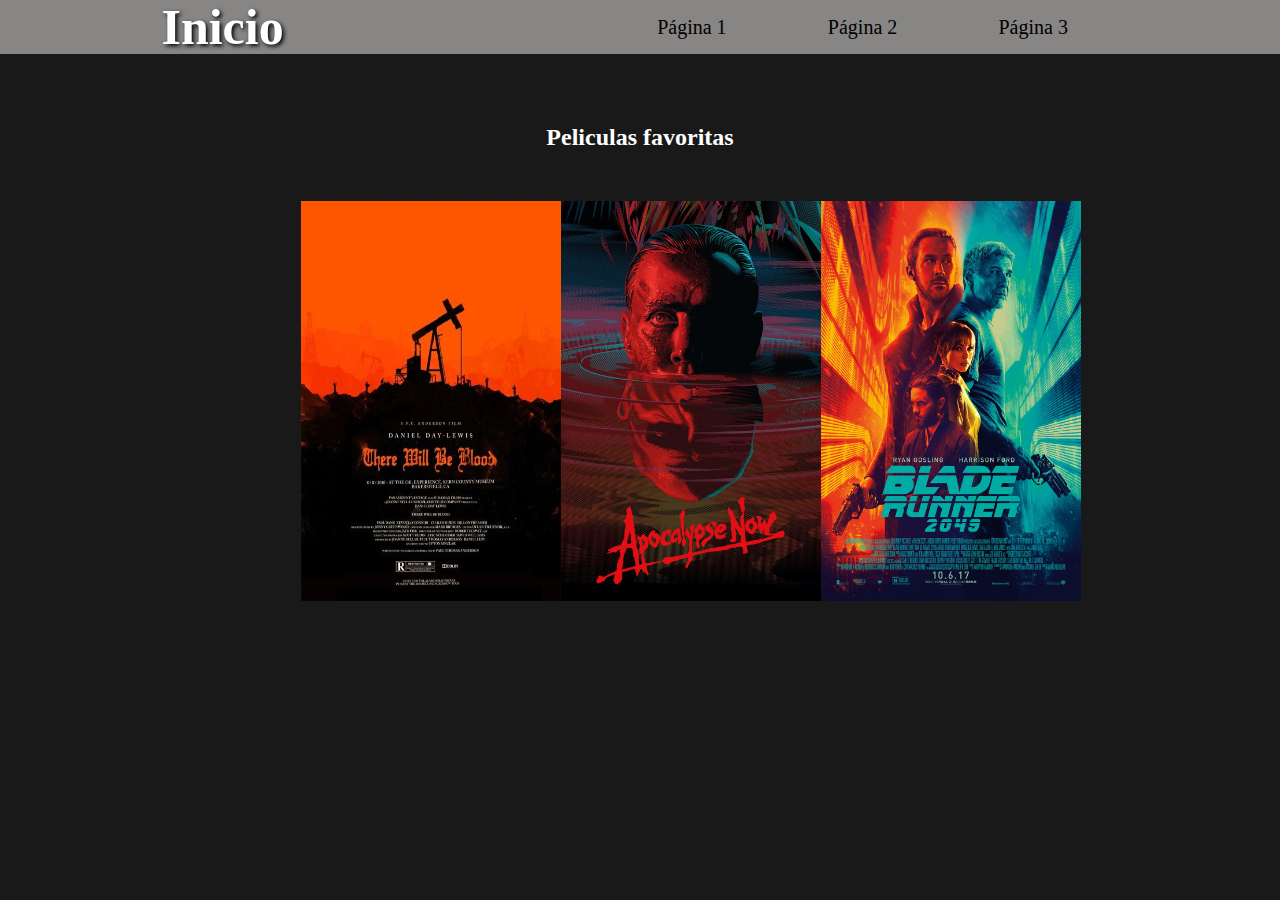
<file: index.html>
<!DOCTYPE html>
<html lang="en">
<head>
    <meta charset="UTF-8">
    <meta name="viewport" content="width=device-width, initial-scale=1.0">
    <link href="https://cdn.jsdelivr.net/npm/bootstrap@5.0.2/dist/css/bootstrap.min.css" rel="stylesheet" 
    integrity="sha384-EVSTQN3/azprG1Anm3QDgpJLIm9Nao0Yz1ztcQTwFspd3yD65VohhpuuCOmLASjC" crossorigin="anonymous">
    <link rel="stylesheet" href="css/style01.css">
    <title>Inicio</title>
</head>
<body>
    <header>
        <a class = "Resaltado sinhover" href="index.html"><h1>Inicio</h1></a>
            <nav>
                <a href="pagina1.html">Página 1</a>
                <a href="pagina2.html">Página 2</a>
                <a href="pagina3.html">Página 3</a>
            </nav>
    </header>

    <div class = "favoritas">
        <h2 class = "display-2">Peliculas favoritas</h2>
        <section class = "imagenes">
           <a href="pagina1.html"><img class= "resaltar-imagen rounded" src="img/there.png" alt="peli 1"></a> 
            <a href="pagina2.html"><img class= "resaltar-imagen rounded" src="img/apocalypse.png" alt="peli 2"></a>
            <a href="pagina3.html"><img class= "resaltar-imagen rounded" src="img/blade.jpg" alt="peli 3"></a>
        </section>
 </div>
</body>
</html>
</file>
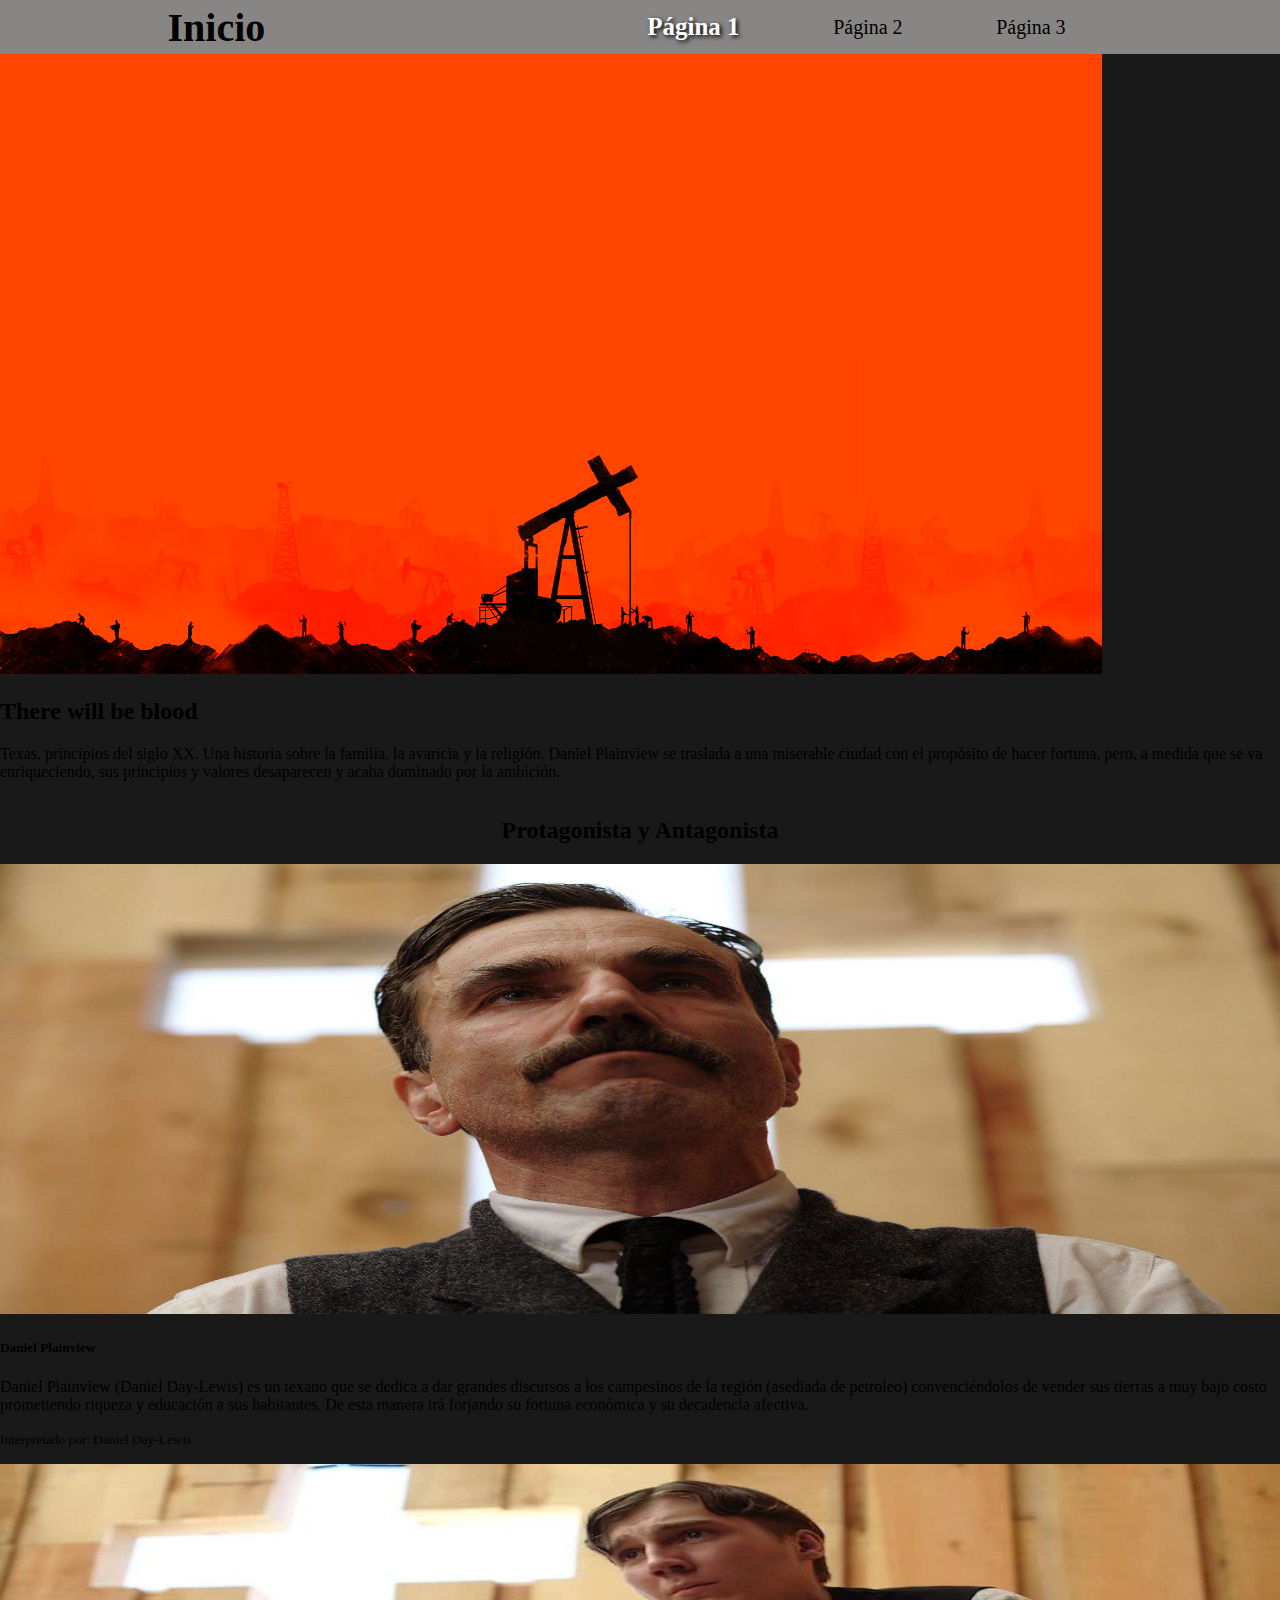
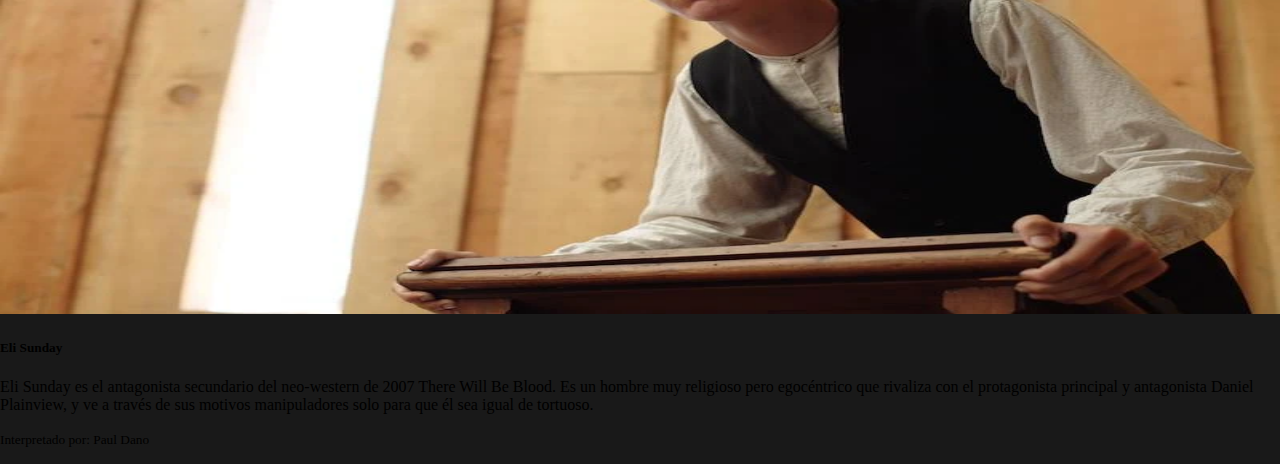
<file: pagina1.html>
<!DOCTYPE html>
<html lang="en">
<head>
    <meta charset="UTF-8">
    <meta name="viewport" content="width=device-width, initial-scale=1.0">
    <link href="https://cdn.jsdelivr.net/npm/bootstrap@5.0.2/dist/css/bootstrap.min.css" rel="stylesheet" 
    integrity="sha384-EVSTQN3/azprG1Anm3QDgpJLIm9Nao0Yz1ztcQTwFspd3yD65VohhpuuCOmLASjC" crossorigin="anonymous">
    <link rel="stylesheet" href="css/paginas.css">
    <link rel="stylesheet" href="css/style01.css">
    <title>Página 1</title>
</head>
<body>
    <header>
        <a href="index.html"><h1>Inicio</h1></a>
            <nav>
                <a  class = "Resaltado sinhover" href="pagina1.html">Página 1</a>
                <a href="pagina2.html">Página 2</a>
                <a href="pagina3.html">Página 3</a>
            </nav>
    </header>

    <div class="card bg-dark text-white">
        <img src="img/willbe.png" class="card-img imagen-saturada">
        <div class="card-img-overlay d-flex flex-column justify-content-center align-items-center text-center">
            <h2 class="card-title display-2 fw-bold">There will be blood</h2>
            <p class="card-text w-50 shadow p-3 mb-5 bg-transparent rounded fs-5">
                Texas, principios del siglo XX. Una historia sobre la familia, la avaricia y la religión.  Daniel Plainview se traslada a una miserable ciudad con el propósito de hacer fortuna, pero, a medida que se va enriqueciendo, sus principios y valores desaparecen y acaba dominado por la ambición.
            </p>
        </div>
    </div>

<div class="container">    

    <h2 class="text-white display-4 shadow p-4 mb-1 bg-transparent rounded ">Protagonista y Antagonista</h2>
    <div class="row">
        <div class="col mb-4">
                <div class="card text-white bg-dark h-100">
                    <img src="img/child.jpg" class="card-img-top" alt="...">
                    <div class="card-body">
                    <h5 class="card-title">Daniel Plainview</h5>
                    <p class="card-text">Daniel Plainview (Daniel Day-Lewis) es un texano que se dedica a dar grandes discursos a los campesinos de la región (asediada de petroleo) convenciéndolos de vender sus tierras a muy bajo costo prometiendo riqueza y educación a sus habitantes. 
                        De esta manera irá forjando su fortuna económica y su decadencia afectiva.</p>
                    <p class="card-text"><small class="text-muted">Interpretado por: Daniel Day-Lewis</small></p>
                    </div>
                </div> 
         </div>
         <div class="col mb-4">              
                <div class="card text-white bg-dark h-100">
                    <img src="img/fire.jpg" class="card-img-top" alt="...">
                    <div class="card-body">
                    <h5 class="card-title">Eli Sunday</h5>
                    <p class="card-text">Eli Sunday es el antagonista secundario del neo-western de 2007 There Will Be Blood. Es un hombre muy religioso pero egocéntrico que rivaliza con el protagonista principal y antagonista Daniel Plainview, y ve a través de sus motivos manipuladores solo para que él sea igual de tortuoso.</p>
                    <p class="card-text"><small class="text-muted">Interpretado por: Paul Dano</small></p>
                    </div>
                </div>  
            </div>                
    </div>

</div>  

</body>
</html>
</file>
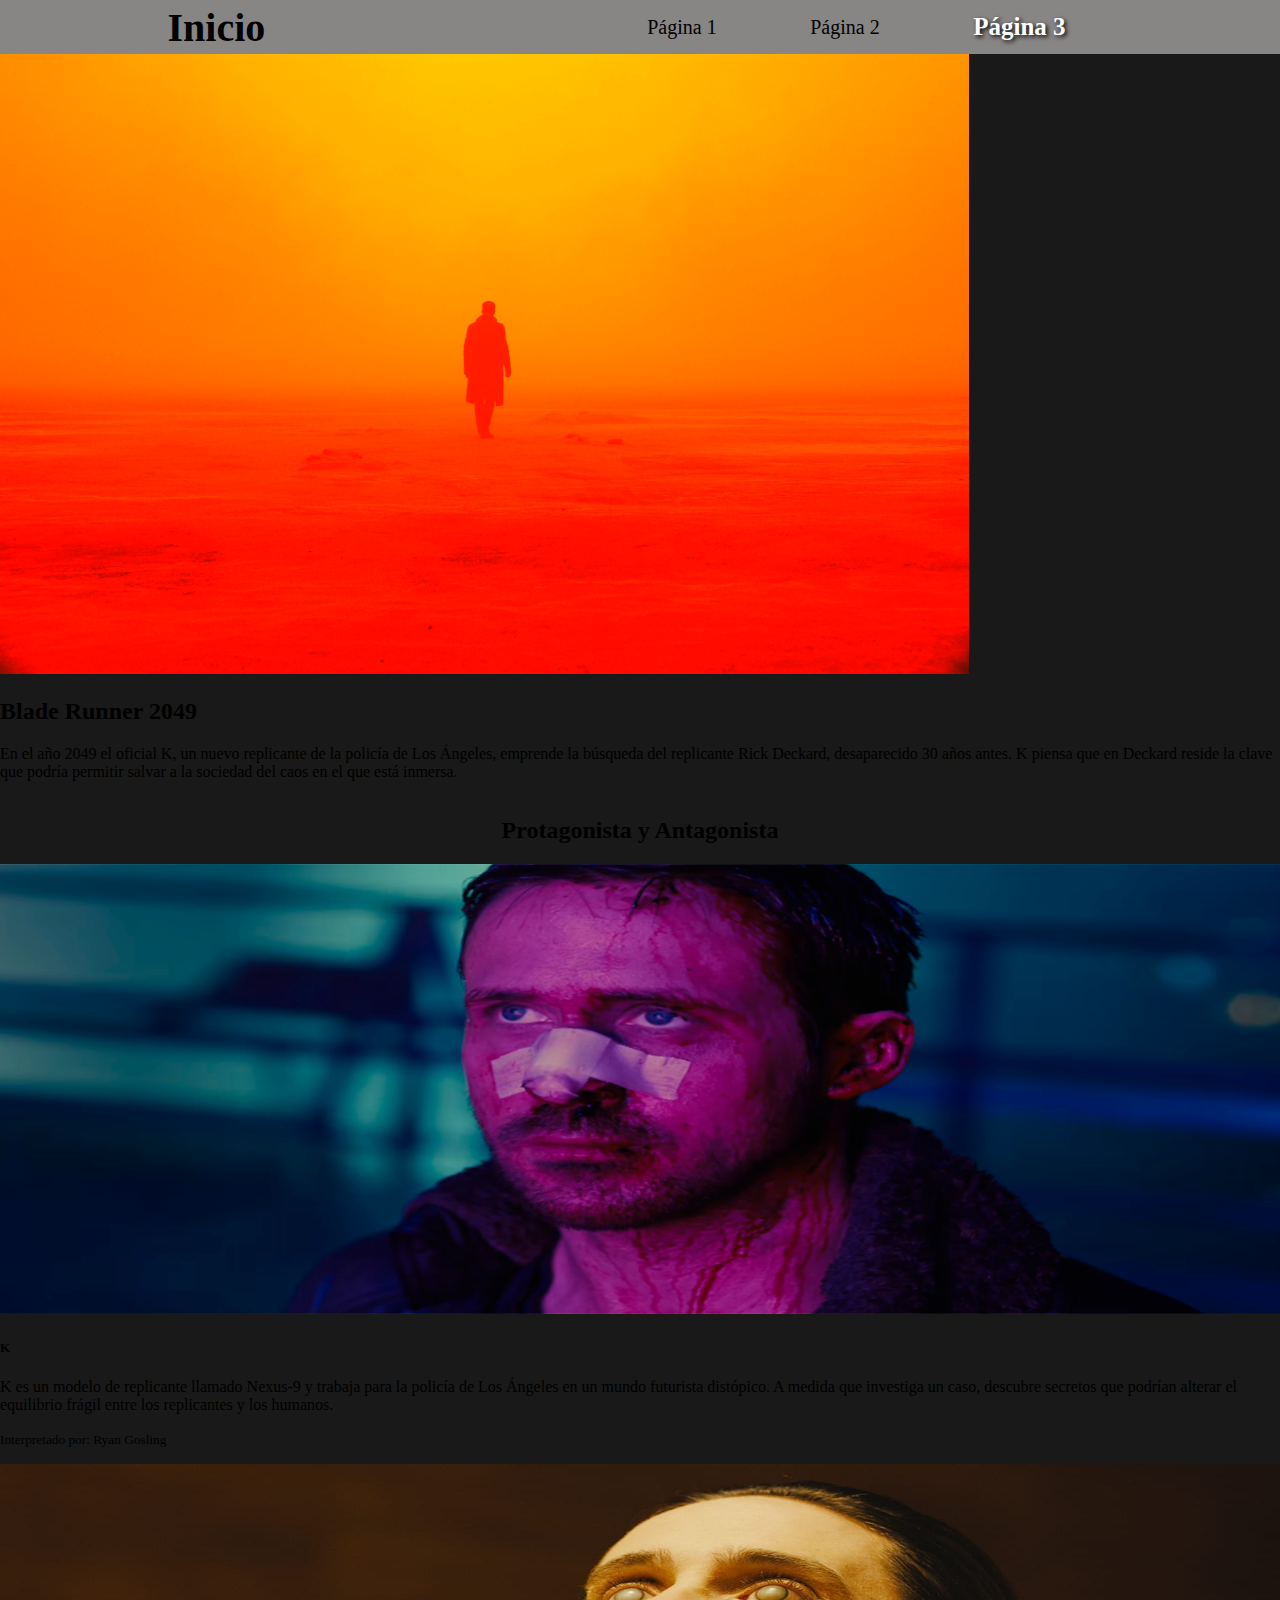
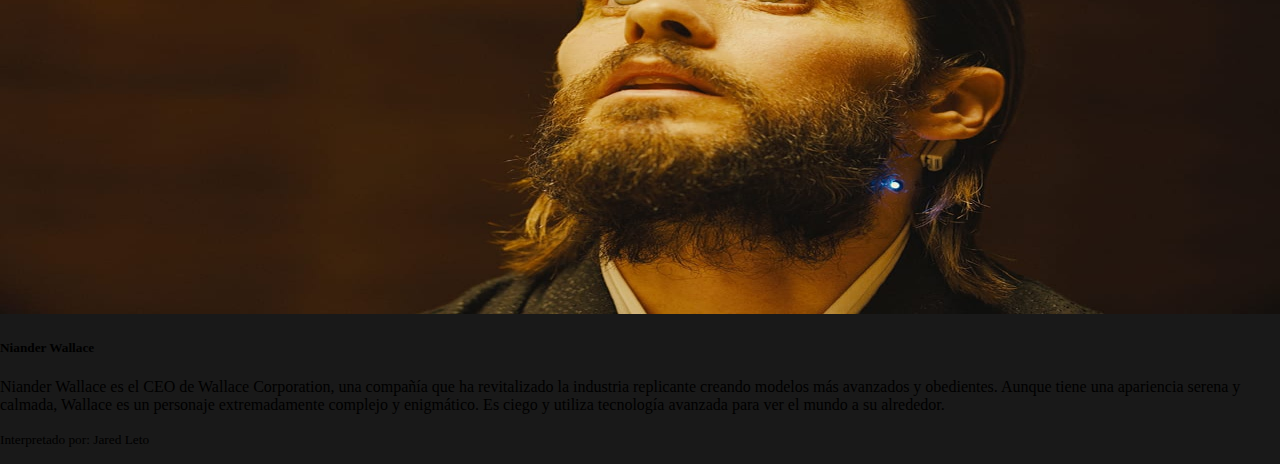
<file: pagina3.html>
<!DOCTYPE html>
<html lang="en">
<head>
    <meta charset="UTF-8">
    <meta name="viewport" content="width=device-width, initial-scale=1.0">
    <link href="https://cdn.jsdelivr.net/npm/bootstrap@5.0.2/dist/css/bootstrap.min.css" rel="stylesheet" 
    integrity="sha384-EVSTQN3/azprG1Anm3QDgpJLIm9Nao0Yz1ztcQTwFspd3yD65VohhpuuCOmLASjC" crossorigin="anonymous">
    <link rel="stylesheet" href="css/paginas.css">
    <link rel="stylesheet" href="css/style01.css">
    <title>Página 3</title>
</head>
<body>
    <header>
        <a href="index.html"><h1>Inicio</h1></a>
            <nav>
                <a href="pagina1.html">Página 1</a>
                <a href="pagina2.html">Página 2</a>
                <a  class = "Resaltado sinhover" href="pagina3.html">Página 3</a>
            </nav>
    </header>


    <div class="card bg-dark text-black">
        <img src="img/runner.jpg" class="card-img imagen-saturada3">
        <div class="card-img-overlay d-flex flex-column justify-content-center align-items-center text-center ">
            <h2 class="card-title display-2 fw-bold">Blade Runner 2049</h2>
            <p class="card-text fw-bold w-50 shadow p-3 mb-5 bg-transparent rounded fs-5">
                En el año 2049 el oficial K, un nuevo replicante de la policía de Los Ángeles, emprende la búsqueda del replicante Rick Deckard, desaparecido 30 años antes.
                K piensa que en Deckard reside la clave que podría permitir salvar a la sociedad del caos en el que está inmersa.
            </p>
        </div>
    </div>

    <div class="container">
        <h2 class="text-white display-4 shadow p-4 mb-1 bg-transparent rounded ">Protagonista y Antagonista</h2>
        <div class="row">
            <div class="col mb-4">
                <div class="card text-white bg-dark h-100">
                    <img src="img/literallyme.png" class="card-img-top" alt="...">
                    <div class="card-body">
                        <h5 class="card-title">K</h5>
                        <p class="card-text">K es un modelo de replicante llamado Nexus-9 y trabaja para la policía de Los Ángeles en un mundo futurista distópico.
                            A medida que investiga un caso, descubre secretos que podrían alterar el equilibrio frágil entre los replicantes y los humanos.</p>
                        <p class="card-text"><small class="text-muted">Interpretado por: Ryan Gosling</small></p>
                    </div>
                </div>
            </div>
            <div class="col mb-4">
                <div class="card text-white bg-dark h-100">
                    <img src="img/lonely.jpg" class="card-img-top" alt="...">
                    <div class="card-body">
                        <h5 class="card-title">Niander Wallace</h5>
                        <p class="card-text">Niander Wallace es el CEO de Wallace Corporation, una compañía que ha revitalizado la industria replicante creando modelos más avanzados y obedientes.
                            Aunque tiene una apariencia serena y calmada, Wallace es un personaje extremadamente complejo y enigmático.
                            Es ciego y utiliza tecnología avanzada para ver el mundo a su alrededor.</p>
                        <p class="card-text"><small class="text-muted">Interpretado por: Jared Leto</small></p>
                    </div>
                </div>
            </div>
        </div>
    </div>



</body>
</html>
</file>
<file: css/style01.css>
body{
    margin: 0;
    padding: 0;
    background-color:  rgba(0, 0, 0, 0.9);;
}

header{
    display: flex;
    flex-direction: row;
    align-items: center;
    justify-content: space-around;
    height: 6vh;
    background-color: rgb(136, 133, 133);
}
.Resaltado{
    color: white;
    font-size: 25px;
    font-weight: bold;
    text-shadow: 2px 2px 4px #000000;
}
nav{
    display: flex;
    align-items: center;
    justify-content: space-around;
    width: 40%;
}

a{
    text-decoration: none;
    color: black;
    font-size: 20px;
}

a:hover{
    color: rgb(211, 218, 240);
    text-decoration: underline;
}

.sinhover:hover {
    color: white; 
    text-decoration: none; 
}

.favoritas{
    display: flex;
    flex-direction: column;
    align-items: center;
    padding-top: 50px;
    width: 100%;
    height: 80%;
}

.favoritas img{
    width: 260px;
    height: 400px;
}

.favoritas h2{
    color: white;
    text-align: center;
    justify-self: center;
    padding-bottom: 30px;
}

.imagenes{
    display: flex;
    justify-content: space-around;
    width: 53%;
}

.resaltar-imagen {
    transition: transform 0.3s ease;
}

.resaltar-imagen:hover {
    transform: scale(1.1); 
}
</file>
<file: css/paginas.css>
.blanco{
    color: white;
}

div.width{
    margin: 0 auto;
    width: 100%;
}


.imagen-saturada {
    background-color: rgb(249, 83, 28);
    object-fit:contain;
    height: 620px;
    filter: saturate(150%); /* Reducir la saturación al 50% */
}

.imagen-saturada2{
    background-color: rgb(131, 34, 17);
    object-fit: cover;
    height: 620px;
    filter: saturate(50%); /* Reducir la saturación al 50% */
}

.imagen-saturada3{
    background-color: rgb(131, 34, 17);
    object-fit: cover;
    height: 620px;
    filter: saturate(250%); /* Reducir la saturación al 50% */
}


.container{
    display: flex;
    flex-direction: column;
    justify-content: center;
    align-items: center;
}

.container img{
    width: 100%;
    height: 50vh;
}
</file>
